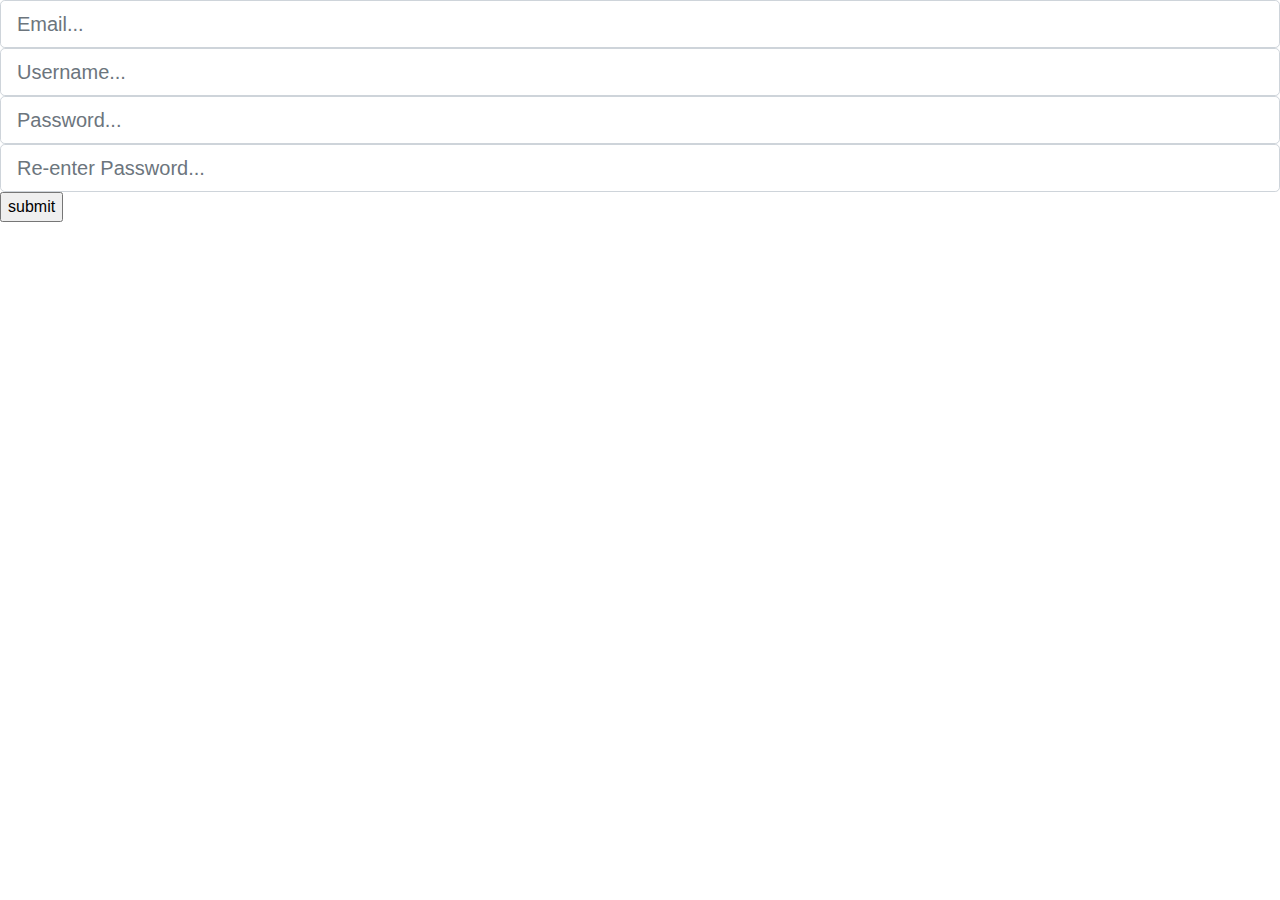
<file: Reminder-App-master/mysite/templates/create_user.html>
<!--THIS ID NO LONGER NEEDED-->

<!DOCTYPE html>
<html>
<head>
    <link rel="stylesheet" href="https://stackpath.bootstrapcdn.com/bootstrap/4.3.1/css/bootstrap.min.css" integrity="sha384-ggOyR0iXCbMQv3Xipma34MD+dH/1fQ784/j6cY/iJTQUOhcWr7x9JvoRxT2MZw1T" crossorigin="anonymous">
    <title>Create New User</title>
</head>
<body>
    <form action = "/createNewUser" method = "POST">
        <input type="email" class="form-control form-control-lg" placeholder="Email..." name="email_text_box">
        <input type="text" class="form-control form-control-lg" placeholder="Username..." name="username_text_box">
        <input type="text" class="form-control form-control-lg" placeholder="Password..." name="password_text_box">
        <input type="text" class="form-control form-control-lg" placeholder="Re-enter Password..." name="confirm_password_text_box">
        <input type = "submit" value = "submit"/>
    </form>

<script src="https://code.jquery.com/jquery-3.3.1.slim.min.js" integrity="sha384-q8i/X+965DzO0rT7abK41JStQIAqVgRVzpbzo5smXKp4YfRvH+8abtTE1Pi6jizo" crossorigin="anonymous"></script>
<script src="https://cdnjs.cloudflare.com/ajax/libs/popper.js/1.14.7/umd/popper.min.js" integrity="sha384-UO2eT0CpHqdSJQ6hJty5KVphtPhzWj9WO1clHTMGa3JDZwrnQq4sF86dIHNDz0W1" crossorigin="anonymous"></script>
<script src="https://stackpath.bootstrapcdn.com/bootstrap/4.3.1/js/bootstrap.min.js" integrity="sha384-JjSmVgyd0p3pXB1rRibZUAYoIIy6OrQ6VrjIEaFf/nJGzIxFDsf4x0xIM+B07jRM" crossorigin="anonymous"></script>
</body>
</body>
</html>
</file>
